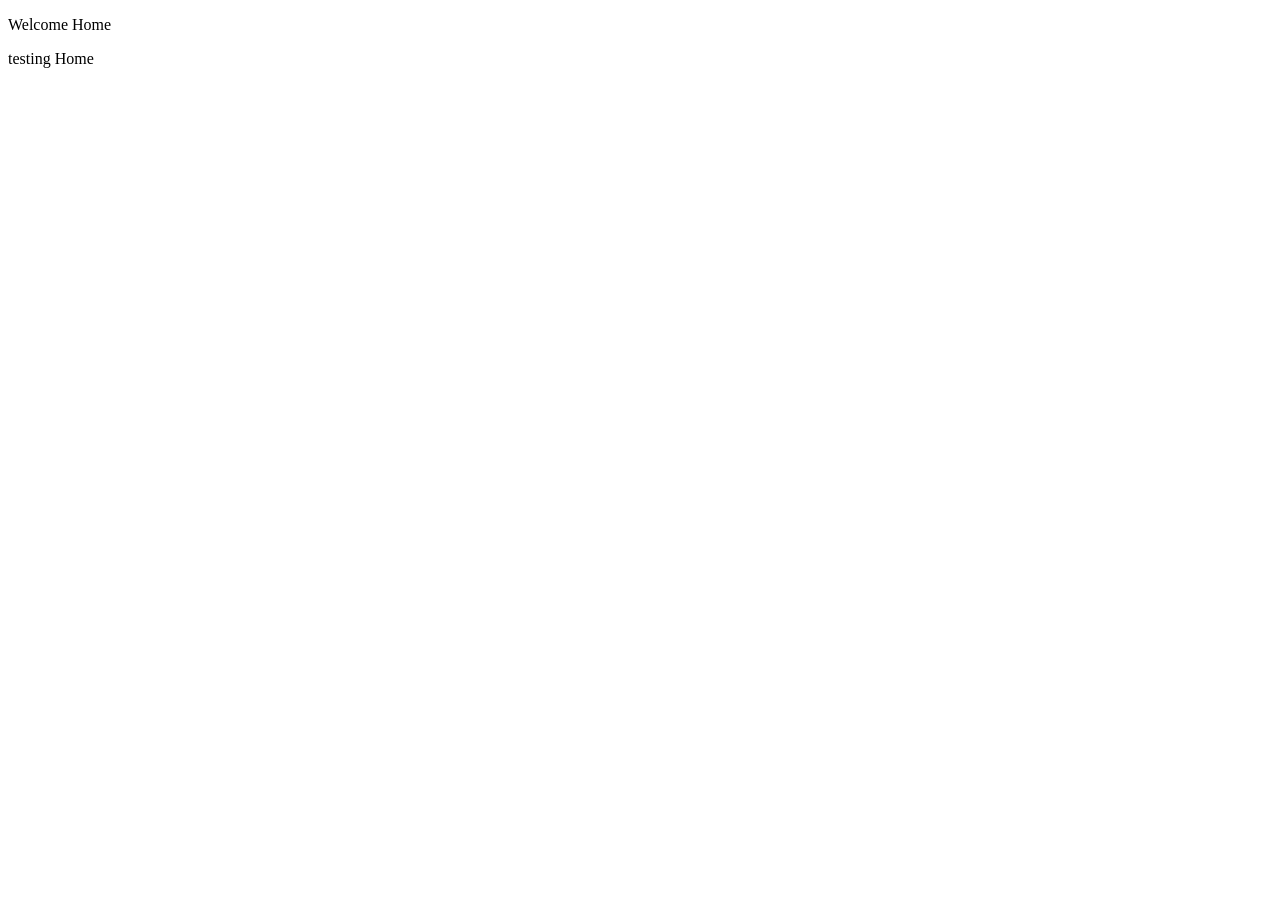
<file: index.html>
<!DOCTYPE html>
<html>
<head>
  <meta name="title" content="Codewind HQ">
  <meta name="description" content="The official Codewind website."/>
  <meta name="theme-color" content="#4e5d94">
  <meta name="twitter:image" content="https://cdn4.iconfinder.com/data/icons/logos-and-brands/512/91_Discord_logo_logos-512.png">

</head>
<body>
<p>Welcome Home</p>
<p>testing Home</p>
</body>
</html>
</file>
